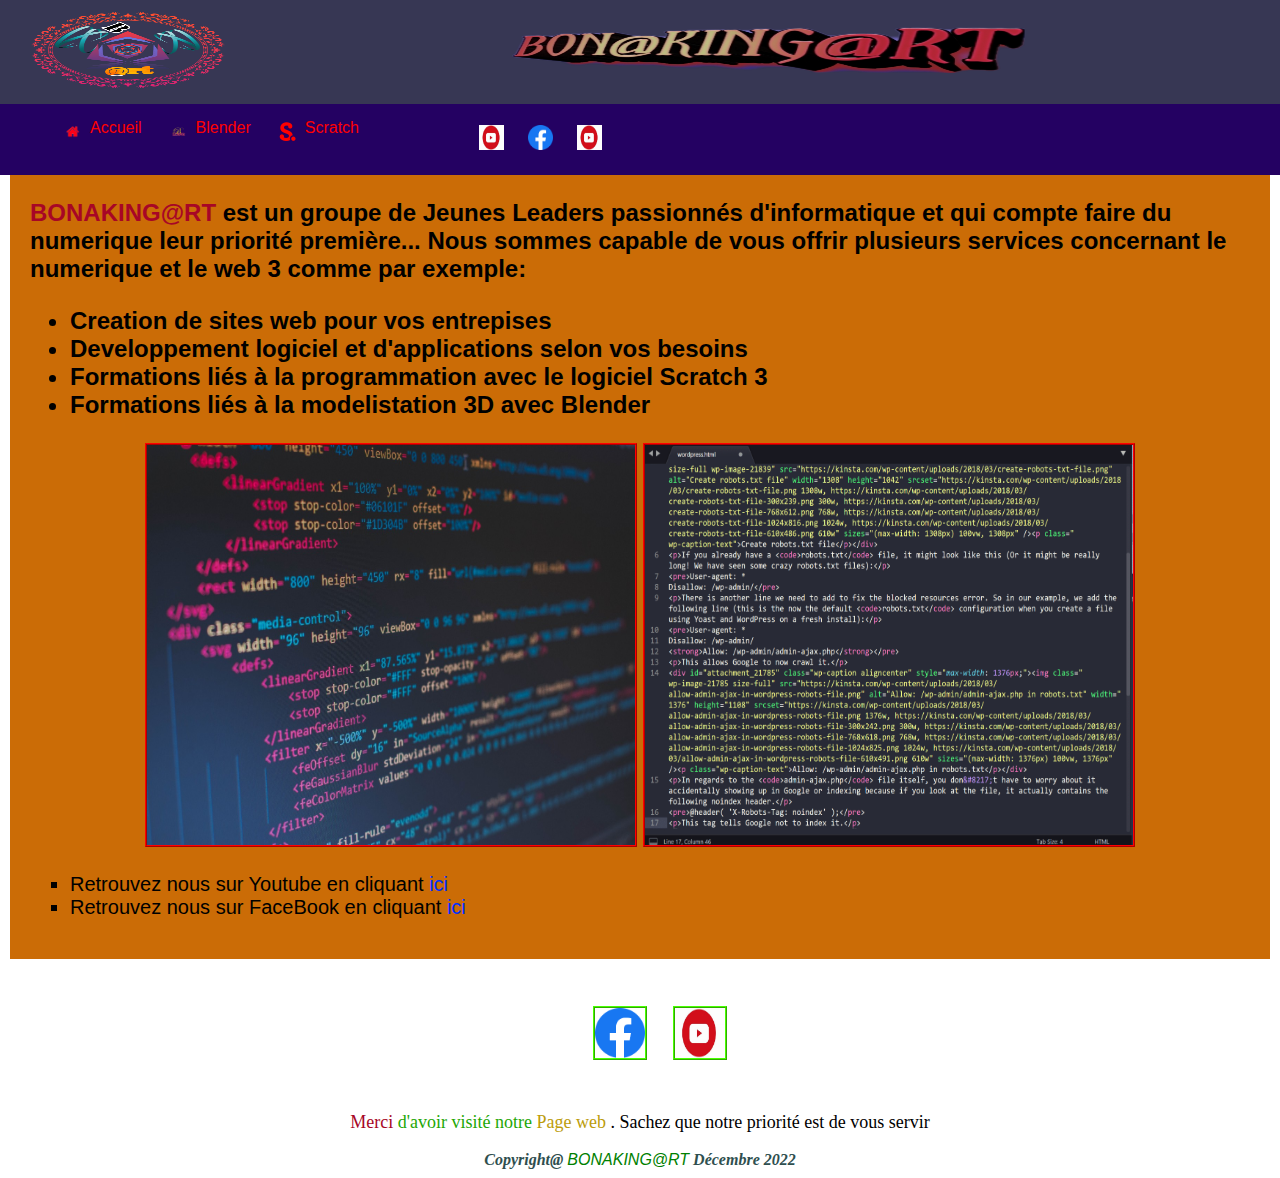
<file: index.html>
<!DOCTYPE html>
<html lang="en">
<head>
    <meta charset="UTF-8">

    <meta http-equiv="X-UA-Compatible" content="IE=edge">
    <meta name="viewport" content="width=device-width, initial-scale=1.0">
    <meta name="keywords" content="Développement, Modélisation">
    <title> BON@KING@RT </title>
    <link rel="shortcut icon" href="logoBonaking@rt.png" type="image/x-icon">
    <link rel="stylesheet" href="styleIndex.css">
</head>
<body>
    <style>
        .entetedynamique{
             width: 100%;
             position: fixed;
             left: 0px;
             top: 0px;
             z-index: 1000;
             background-color: rgb(55, 55, 84);
             opacity: 100%;
             border-radius: top 10px;
        }
        .ImageLogo{
             height: 100px;
             width: 100%;
        }
        .ImageNomEntreprise{
             height: 100px;
             width:100%;
        }
        .LogoEntreprise{
             width: 20%;
        }
        .NomEntreprise{
             width: 80%;
        }
        .EntetePageWeb{
             display: inline-flex;
             width: 100%;
        }
   
   
        .ListeElementMenu{
             margin-right: 15px;
             margin: 10px;
        }
        .ListeElementMenu1{
             margin-right: 15px;
             margin-left: 50px;
             height: 25%;
        }
        .img{
             margin-right:5px;
             height: 25px;
             width: 25px;
        }
        .LienPages{          
             color: red;
             text-decoration: none;
             font-weight: 100;
             font-family: 'Trebuchet MS', 'Lucida Sans Unicode', 'Lucida Grande', 'Lucida Sans', Arial, sans-serif;
        }
        .elementListe{
             list-style: none;
             padding: 5px;
             margin-left: 5px;
             margin-right: 5px;
             display: inline-flex;
             justify-content: center;
        }
        .elementListe:hover{
             background-color: white;
             opacity: 60%;
             list-style: none;
             padding: 5px;
             margin-left: 5px;
             margin-right: 5px;
             display: inline-flex;
             justify-content: center;
        }
        .elementListe1{
             list-style: none;
             padding: 5px;
             margin-left: 5px;
             display: inline-flex;
        }
        .MenuPagesWeb{
             width:100%;
             margin: 0px;
             background-color: rgb(36, 1, 98);
             display: inline-flex;
        }
        @media (max-width: 400px) {
             .ImageLogo{
                  height: 100px;
                  width:100%;
             }
             .ImageNomEntreprise{
                  height: 100px;
                  width:100%;
             }
             .LogoEntreprise{
                  width: 20%;
             }
             .NomEntreprise{
                  width: 80%;
             }
             .EntetePageWeb{
                  display: inline-flex;
                  width: 100%;
             }
   
             .ListeElementMenu{
                  margin-right: 5px;
                  margin: 3px;
             }
             .ListeElementMenu1{
                  margin-right: 5px;
                  margin-left: 10px;
             }
             .img{
                  margin-right:5px;
                  height: 25px;
                  width: 25px;
             }
             .LienPages{
                  
                  color: red;
                  text-decoration: none;
                  font-weight: 100;
                  font-family: 'Trebuchet MS', 'Lucida Sans Unicode', 'Lucida Grande', 'Lucida Sans', Arial, sans-serif;
             }
             .elementListe{
                  list-style: none;
                  padding: 5px;
                  margin-left: 5px;
                  margin-right: 5px;
                  display: inline-block;
                  justify-content: center;
             }
             .elementListe:hover{
                  background-color: white;
                  opacity: 60%;
                  list-style: none;
                  padding: 5px;
                  margin-left: 5px;
                  margin-right: 5px;
                  display: inline-block;
                  justify-content: center;
             }
             .elementListe1{
                  list-style: none;
                  padding: 5px;
                  margin-left: 5px;
                  display: inline-block;
             }
             .MenuPagesWeb{
                  width:100%;
                  background-color: #0490afcf;
                  display: inline-flex;
             }      
        }
   </style>
   <div class="entetedynamique">
        <div class="EntetePageWeb">
             <div class="LogoEntreprise">
                  <img src="logoBonaking@rt.png" alt="" class="ImageLogo">
             </div>
             <div class="NomEntreprise">
                  <img src="nomentrpriseBona.png" alt="" class="ImageNomEntreprise">
             </div>
        </div>
        <div class="MenuPagesWeb">
             <ul class="ListeElementMenu">
                  <li class="elementListe"> <img src="accueil.png" alt="" class="img"> <a href="index.html" class="LienPages">  Accueil </a> </li>      
                  <li class="elementListe"> <img src="blender.png" alt="" class="img"> <a href="Blender.html" class="LienPages"> Blender  </a> </li>
                  <li class="elementListe"> <img src="scratch.png" alt="" class="img"> <a href="ScratchPage.html" class="LienPages"> Scratch  </a> </li>
             </ul>
             <ul class="ListeElementMenu1">
                  <li class="elementListe1">  <a href="" class="LienPages1"> <img src="télécharger.jpg" alt="" class="img"> </a> </li>
                  <li class="elementListe1">  <a href="" class="LienPages1"> <img src="facebook.png" alt="" class="img"> </a> </li>
                  <li class="elementListe1">  <a href="" class="LienPages1"> <img src="télécharger.jpg" alt="" class="img"> </a> </li>
             </ul>
        </div>
   </div>
        
   

    <br><br><br><br><br><br><br>
    <hr align="center" size="5" style="color: rgb(128, 6, 0);" width="80%">
    <div class="corpsPageAccueil">
        <div class="MotAccueil">
            <p class="paraMotAccueil">
                <span class="mot1">BONAKING@RT</span> est un groupe de Jeunes Leaders passionnés d'informatique et qui compte faire du numerique leur priorité première... Nous sommes capable de vous offrir plusieurs services concernant le numerique et le web 3 comme par exemple:
                <ul class="ListeDeServicesDispo">
                    <li class="elementListeActivite">Creation de sites web pour vos entrepises  </li>
                    <li class="elementListeActivite">Developpement logiciel et d'applications selon vos besoins</li>
                    <li class="elementListeActivite">Formations liés à la programmation avec le logiciel Scratch 3</li>
                    <li class="elementListeActivite">Formations liés à la modelistation 3D avec Blender </li>
                </ul>
            </p>
            
            
            <center>
                <div class="CarrouselPhotosForma">
                    <a href="img1.jpeg" target="_blank" rel="noopener noreferrer"><img src="img1.jpeg" width="40%" height="400px" alt="" class="ImageCarroussel"></a>
                    <a href="img2.png" target="_blank" rel="noopener noreferrer"><img src="img2.png" width="40%" height="400px" alt="" class="ImageCarroussel"></a>
                </div>
            </center>
            <div class="LienVersPageWebs">
                <ul class="ListePageWeb">
                    <li class="ElementListePage">
                        Retrouvez nous sur Youtube en cliquant <a href="" target="_blank" class="LienPageWebs"> ici </a>
                    </li>
                    <li class="ElementListePage">
                        Retrouvez nous sur FaceBook en cliquant <a href="https://www.facebook.com/profile.php?id=100077171624462" target="_blank" class="LienPageWebs"> ici </a>
                    </li>
                </ul>
            </div>
        </div>

    </div>
    <br>
    <div class="PiedPage">
        <center>
            <div class="LienImageVersPageWeb">
                <ul class="listeImagPageWeb">
                    <li class="ElementListeImagepageWeb">
                        <a href="https://www.facebook.com/profile.php?id=100077171624462" class="LienImagePageWeb">
                            <img src="facebook.png" alt="" height="50px" width="50px" class="ImagesLiens">
                        </a>
                    </li>
                    <li class="ElementListeImagepageWeb">
                        <a href="https://www.youtube.com/@artbonaking659" class="LienImagePageWeb">
                            <img src="télécharger.jpg" alt="" height="50px" width="50px" class="ImagesLiens">
                        </a>
                    </li>
                    
                </ul>
            </div>
            <p class="MotDeFinDePage">
                <span class="mot1">Merci</span><span class="mot2"> d'avoir  visité notre</span> <span class="mot3"> Page web </span>. Sachez que notre priorité est de vous servir
            </p>
            <em class="copyRight">
                Copyright@ <span class="King">BONAKING@RT</span> Décembre  2022
            </em>
        </center>
    </div>
</body>
</html>
</file>
<file: styleIndex.css>
.entetePage {
     width: 100%;
     background: rgb(3, 53, 36);
     display: flex;
     align-items: center;
     justify-content: space-around;
     z-index: 1000;
 }
 .entetePage .logoBona {
     padding: 5px;
     position: relative;
     width: 10%;
     height: 10%;
 }
 .entetePage h1{
     color: brown;
     text-shadow: 2px 2px 3px red ;
     font-size: 2rem;
 }
 .corpsPageAccueil {
     margin-left: 12%;
     margin-right: 12%;
     z-index: 100;
 }
 .corpsPageAccueil{
     background-color: rgb(203, 108, 6);
     padding: 20px;
     position: relative;
     margin-top:0px;
     margin-right: 2px;
     margin-left: 2px;
 }
 .menuPageAccueil{
     background-color:  rgb(242, 199, 152);
     padding: 5px;
     font-size: large;
     font-family:system-ui, -apple-system, BlinkMacSystemFont, 'Segoe UI', Roboto, Oxygen, Ubuntu, Cantarell, 'Open Sans', 'Helvetica Neue', sans-serif;
     color: rgb(10, 10, 102);
 }
 .menuPageAccueil .listeMenu {
     list-style: none;
     display: flex;
 }
 .menuPageAccueil .listeMenu .elementDeLaListe{
     margin-left: auto;
     margin-right: auto;
 }
 .menuPageAccueil .listeMenu .elementDeLaListe a:hover{
     color: rgb(255, 9, 9);
     opacity: 75%;
 }
 .MotAccueil{
     margin-left: auto;
     margin-right: auto;
     font-size: x-large;
     font-weight: bolder;
     font-family: Arial, Helvetica, sans-serif;
     color: rgb(0, 0, 0);
 }
 .CarrouselPhotosForma{
     display: block;
     opacity: 100%;
 }
 .ImageCarroussel:hover{
     transform: scale(1.1);
     transition: 1s;
 }
 .ImagesLiens{
     border: 2px rgb(72, 255, 0) ridge;
 }
 a{
     text-decoration: none;
     color: rgb(0, 47, 255);
 }
 .listeImagPageWeb{
     list-style: none;
     display: inline-flex;
 }
 
 
 .ElementListeImagepageWeb{
     margin: 10pt;
     border-radius: 10%;
     border-color: blue;
 }
 .ListePageWeb{
     list-style:square;
     font-weight: 300;
     font-size: 20px;
 }
 
 @media(max-width: 450px){
     .entetePage .logoBona {
         width: 100px;
         height: 100px;
     }
     .entetePage h1{
         font-size: 17px;
         text-align: center;
     }
 
     .menuPageAccueil .listeMenu {
         display: block;
     }
     .MotAccueil{
         font-size: 14px;
         text-decoration: solid;
         font-style: italic;
     }
     .ImageCarroussel{
         width: 25%;
         height: 100px;
         border: 2px red ridge;
     }
 }
 .ImageCarroussel{
     border: 2px red ridge;
     
 }
 .mot1{
     color: rgb(167, 6, 38);
 }
 .mot2{
     color: rgb(30, 167, 6);
 }
 .mot3{
     color: rgb(188, 156, 11);
 }
 .MotDeFinDePage{
     font-size: large;
 }
 .copyRight{
     padding: 10px;
     color: darkslategrey;
     font-weight: bold;
     font: optional;
     text-decoration: dotted red;
     padding: 10px;
     margin: 10px;
 }
 .King{
     color: green;
     font-style: oblique;
     font-weight: 100;
     font-family: Impact, Haettenschweiler, 'Arial Narrow Bold', sans-serif;
     
 }
</file>
